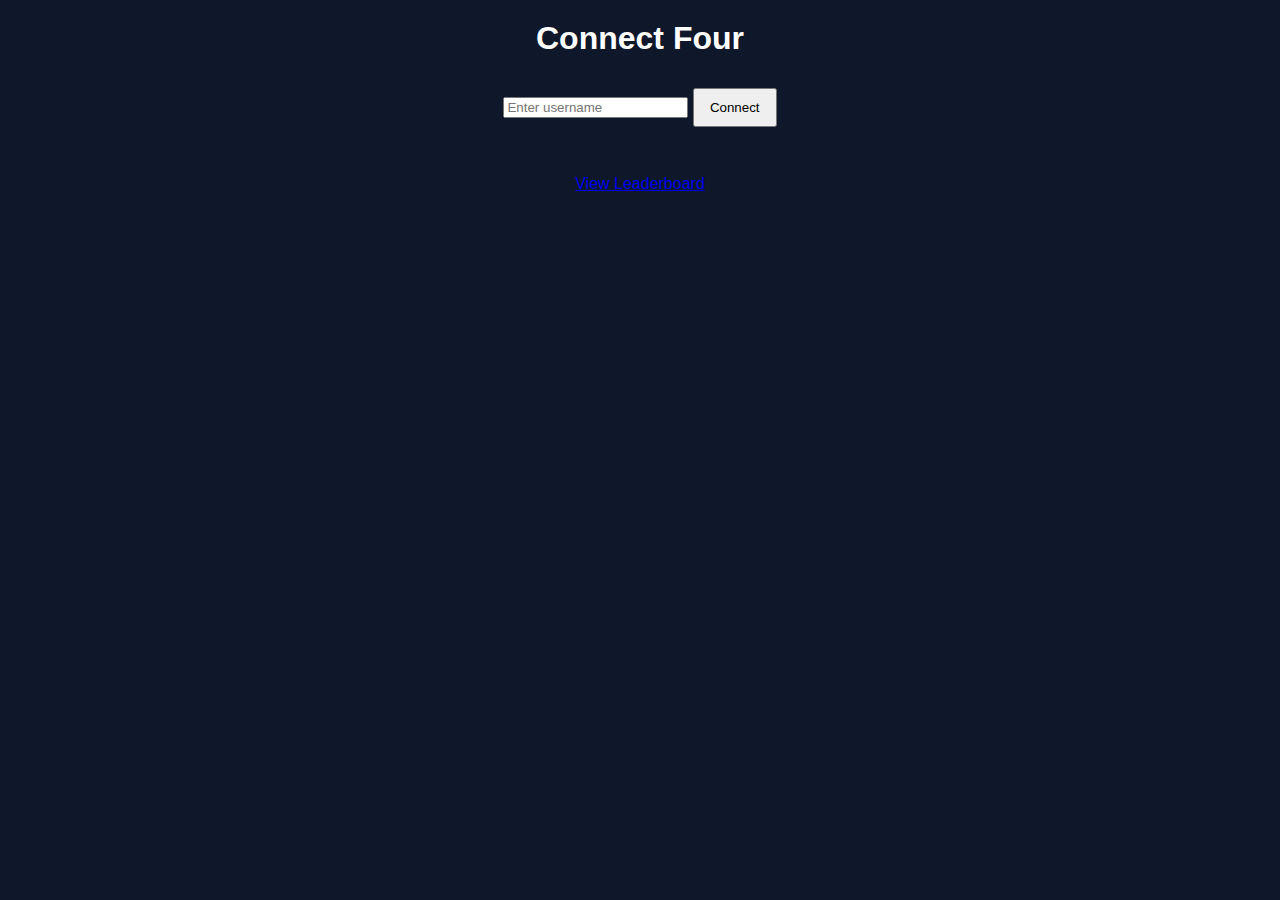
<file: public/index.html>
<!DOCTYPE html>
<html>
<head>
  <title>Connect Four</title>
  <link rel="stylesheet" href="style.css">
</head>
<body>

<h1>Connect Four</h1>

<input id="username" placeholder="Enter username" />
<button onclick="connect()">Connect</button>

<p id="status"></p>

<div id="board"></div>

<br>
<a href="/leaderboard.html">View Leaderboard</a>

<script src="app.js"></script>
</body>
</html>
</file>
<file: public/style.css>
body {
  font-family: Arial, sans-serif;
  background: #0f172a;
  color: white;
  text-align: center;
}

h1 {
  margin-top: 20px;
}

#board {
  display: grid;
  grid-template-columns: repeat(7, 70px);
  grid-gap: 8px;
  justify-content: center;
  margin-top: 30px;
}

.cell {
  width: 70px;
  height: 70px;
  background: #1e293b;
  border-radius: 50%;
  cursor: pointer;
}

.player1 {
  background: red;
}

.player2 {
  background: yellow;
}

button {
  padding: 10px 15px;
  margin-top: 10px;
  cursor: pointer;
}

@keyframes drop {
  from {
    transform: translateY(-300px);
  }
  to {
    transform: translateY(0);
  }
}

.drop {
  animation: drop 0.4s ease-out;
}

#leaderboard {
  width: 300px;
  margin: 30px auto;
}

.leaderboard-item {
  background: #1e293b;
  margin: 10px 0;
  padding: 12px;
  border-radius: 8px;
  display: flex;
  justify-content: space-between;
  font-size: 16px;
}
</file>
